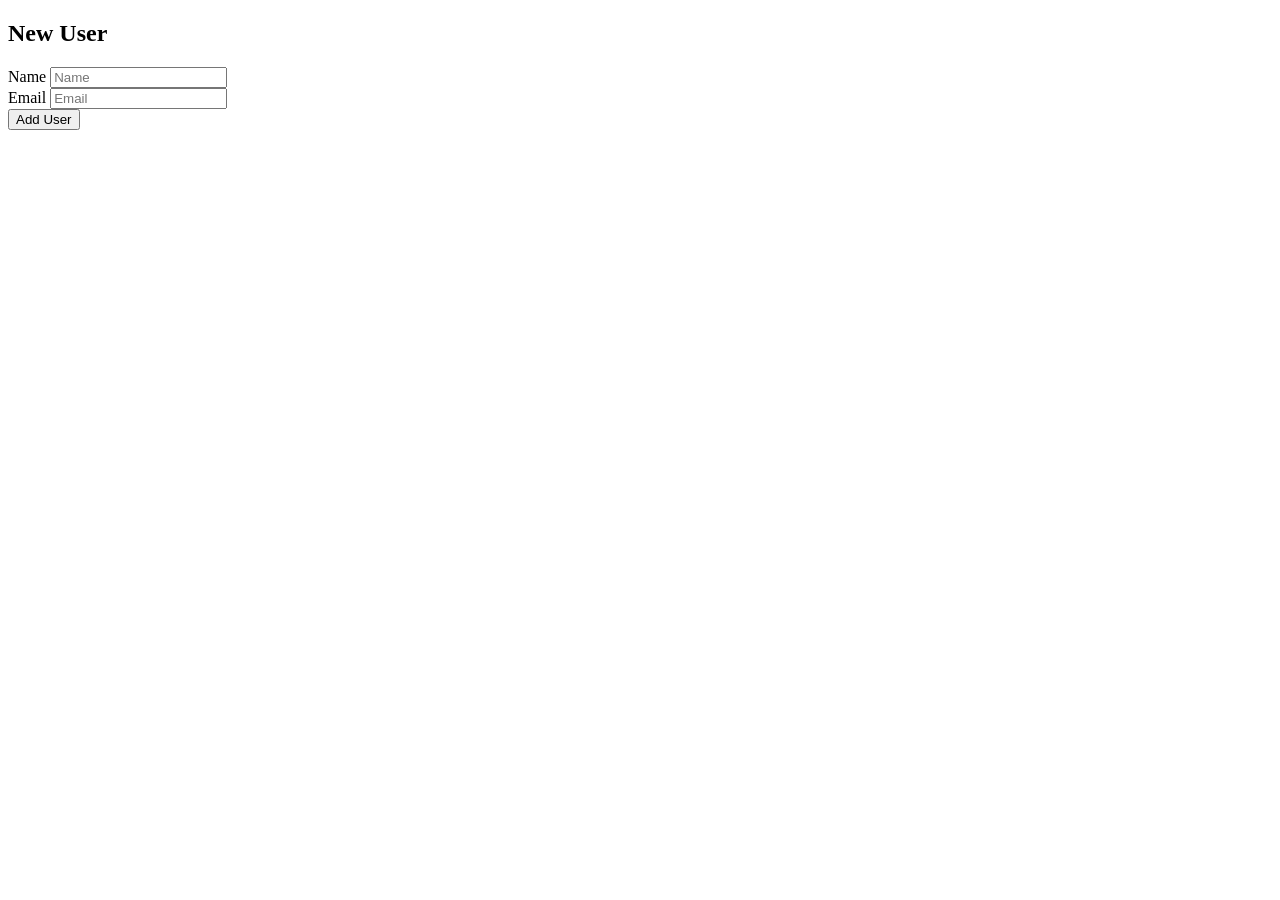
<file: mytable-ui/src/main/resources/templates/add-user.html>
<!DOCTYPE html>
<html xmlns:th="http://www.thymeleaf.org">
    <head>
    	<head th:insert="/components/head" th:with="title='Add User'"></head>
    </head>
    <body>
    	<div th:insert="/components/navbar"></div>
    	
        <div class="container my-5">
            <h2 class="mb-5">New User</h2>
            <div class="row">
                <div class="col-md-6">
                    <form action="#" th:action="@{/adduser}" th:object="${user}" method="post">
                        <div class="row">
                            <div class="form-group col-md-6">
                                <label for="name" class="col-form-label">Name</label>
                                <input type="text" th:field="*{name}" class="form-control" id="name" placeholder="Name">
                                <span th:if="${#fields.hasErrors('name')}" th:errors="*{name}" class="text-danger"></span>
                            </div>
                            <div class="form-group col-md-6">
                                <label for="email" class="col-form-label">Email</label>
                                <input type="text" th:field="*{email}" class="form-control" id="email" placeholder="Email">
                                <span th:if="${#fields.hasErrors('email')}" th:errors="*{email}" class="text-danger"></span>
                            </div>
                        </div>
                        <div class="row">
                            <div class="col-md-6 mt-5">
                                <input type="submit" class="btn btn-primary" value="Add User">
                            </div>
                        </div>    
                    </form>
                </div>
            </div>
        </div>
    </body>
</html>
</file>
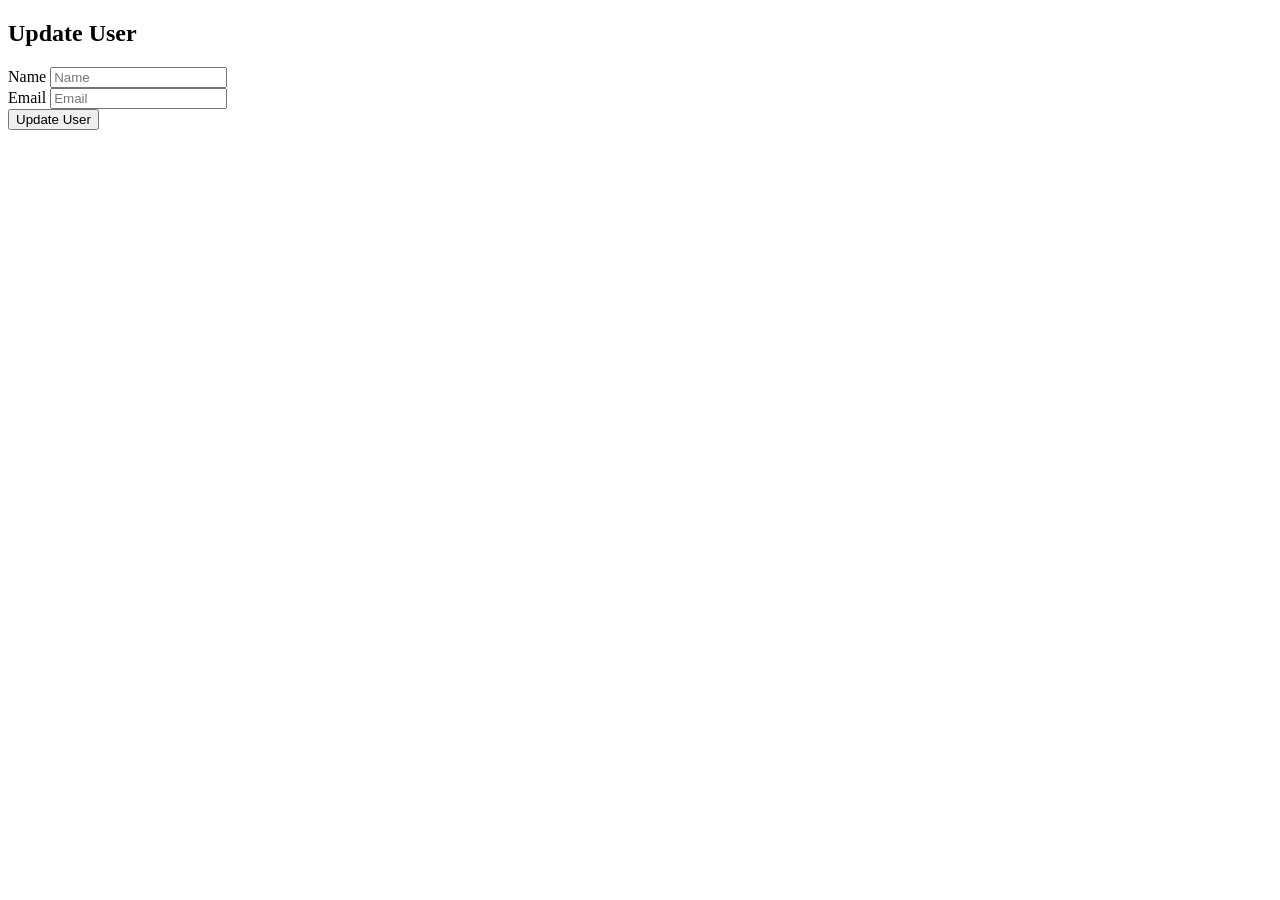
<file: mytable-ui/src/main/resources/templates/update-user.html>
<!DOCTYPE html>
<html xmlns:th="http://www.thymeleaf.org">
    <head th:insert="/components/head" th:with="title='Update User'"></head>
    <body>
    	<div th:insert="/components/navbar"></div>
    	
        <div class="container my-5">
            <h2 class="mb-5">Update User</h2>
            <div class="row">
                <div class="col-md-6">
                    <form action="#" th:action="@{/update/{id}(id=${user.id})}" th:object="${user}" method="post">
                        <div class="row">
                            <div class="form-group col-md-6">
                                <label for="name" class="col-form-label">Name</label>
                                <input type="text" th:field="*{name}" class="form-control" id="name" placeholder="Name">
                                <span th:if="${#fields.hasErrors('name')}" th:errors="*{name}" class="text-danger"></span>
                            </div>
                            <div class="form-group col-md-6">
                                <label for="email" class="col-form-label">Email</label>
                                <input type="text" th:field="*{email}" class="form-control" id="email" placeholder="Email">
                                <span th:if="${#fields.hasErrors('email')}" th:errors="*{email}" class="text-danger"></span>
                            </div>
                        </div>
                        <div class="row">
                            <div class="col-md-6 mt-5">
                                <input type="submit" class="btn btn-primary" value="Update User">
                            </div>
                        </div>    
                    </form>
                </div>
            </div>
        </div>
    </body>
</html>
</file>
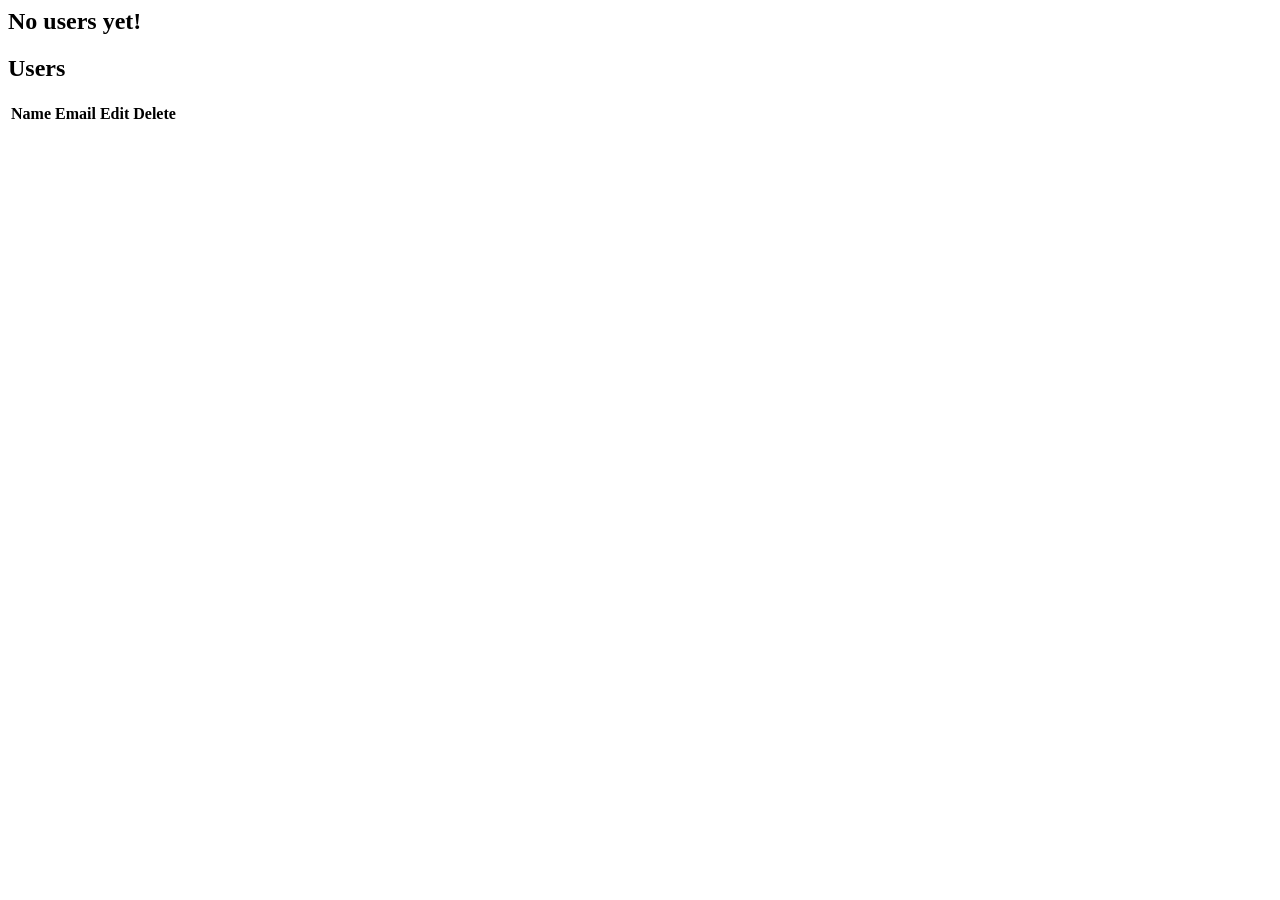
<file: mytable-ui/src/main/resources/templates/components/list-users.html>
<html xmlns:th="http://www.thymeleaf.org">
<div th:switch="${users}" class="container my-5">
	<div class="row">
		<div class="col">
			<h2 th:case="null">No users yet!</h2>
			<div th:case="*">
				<h2 class="my-5">Users</h2>
				<table class="table table-striped table-responsive-md">
					<thead>
						<tr>
							<th>Name</th>
							<th>Email</th>
							<th>Edit</th>
							<th>Delete</th>
						</tr>
					</thead>
					<tbody>
						<tr th:each="user : ${users}">
							<td th:text="${user.name}"></td>
							<td th:text="${user.email}"></td>
							<td><a th:href="@{/edit/{id}(id=${user.id})}"
								class="btn btn-primary"> <i class="fas fa-user-edit ml-2"></i>
							</a></td>
							<td><a th:href="@{/delete/{id}(id=${user.id})}"
								class="btn btn-primary"> <i class="fas fa-user-times ml-2"></i>
							</a></td>
						</tr>
					</tbody>
				</table>
			</div>
			<p class="my-5">
				<a href="/adduser-form" class="btn btn-primary"> <i
					class="fas fa-user-plus ml-2"></i>
				</a>
			</p>
		</div>
	</div>
</div>
</html>
</file>
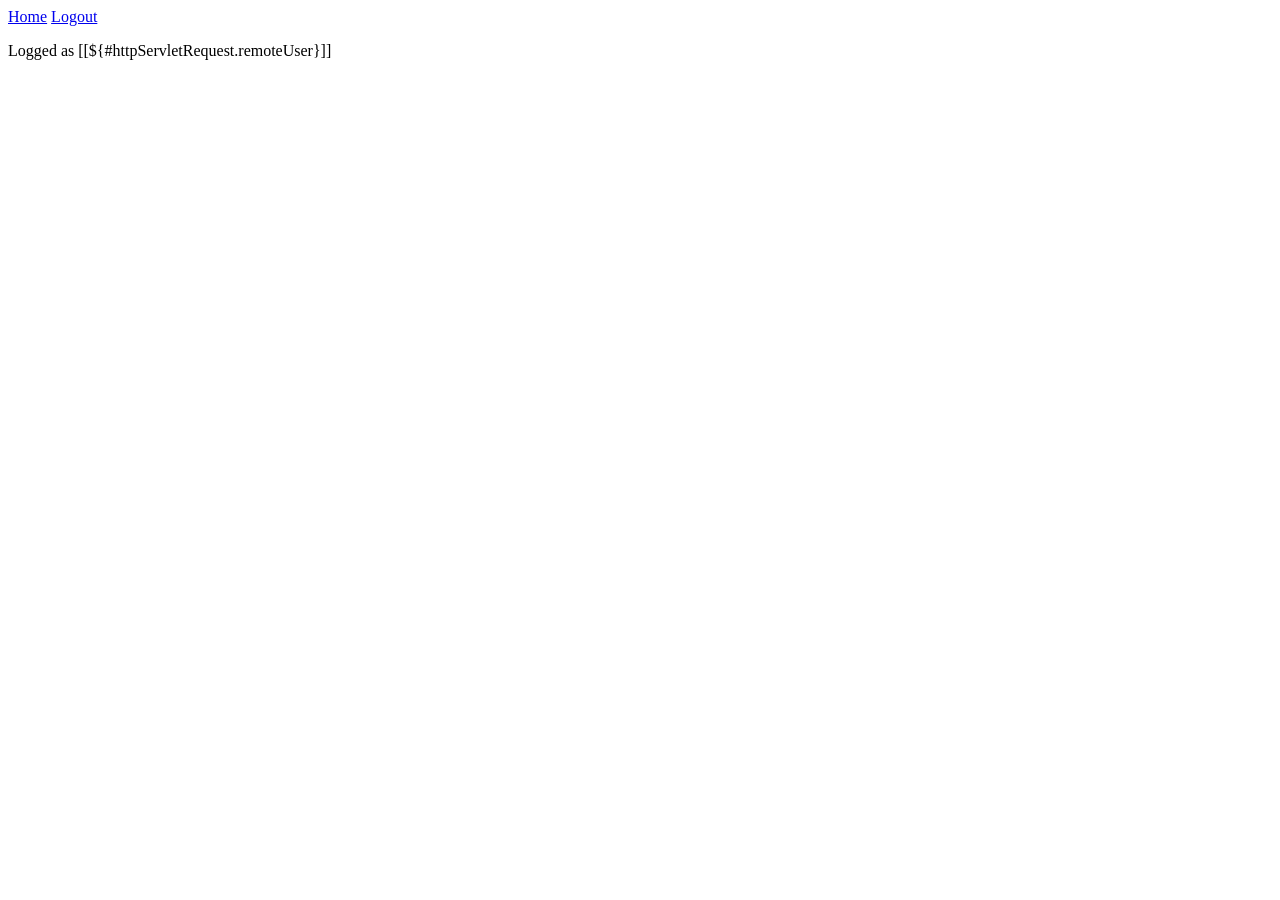
<file: mytable-ui/src/main/resources/templates/components/navbar.html>
<html xmlns:th="http://www.thymeleaf.org">
<link th:href="@{/styles/navbar.css}" rel="stylesheet" />
<nav class="navbar navbar-expand navbar-dark bg-dark">
    <div class="navbar-nav">
        <a href="/" class="nav-item nav-link">Home</a>
        <a href="/logout" class="nav-item nav-link">Logout</a>
    </div>
    <div class="user-panel">
        <p>Logged as [[${#httpServletRequest.remoteUser}]]</p>
    </div>
</nav>
</html>
</file>
